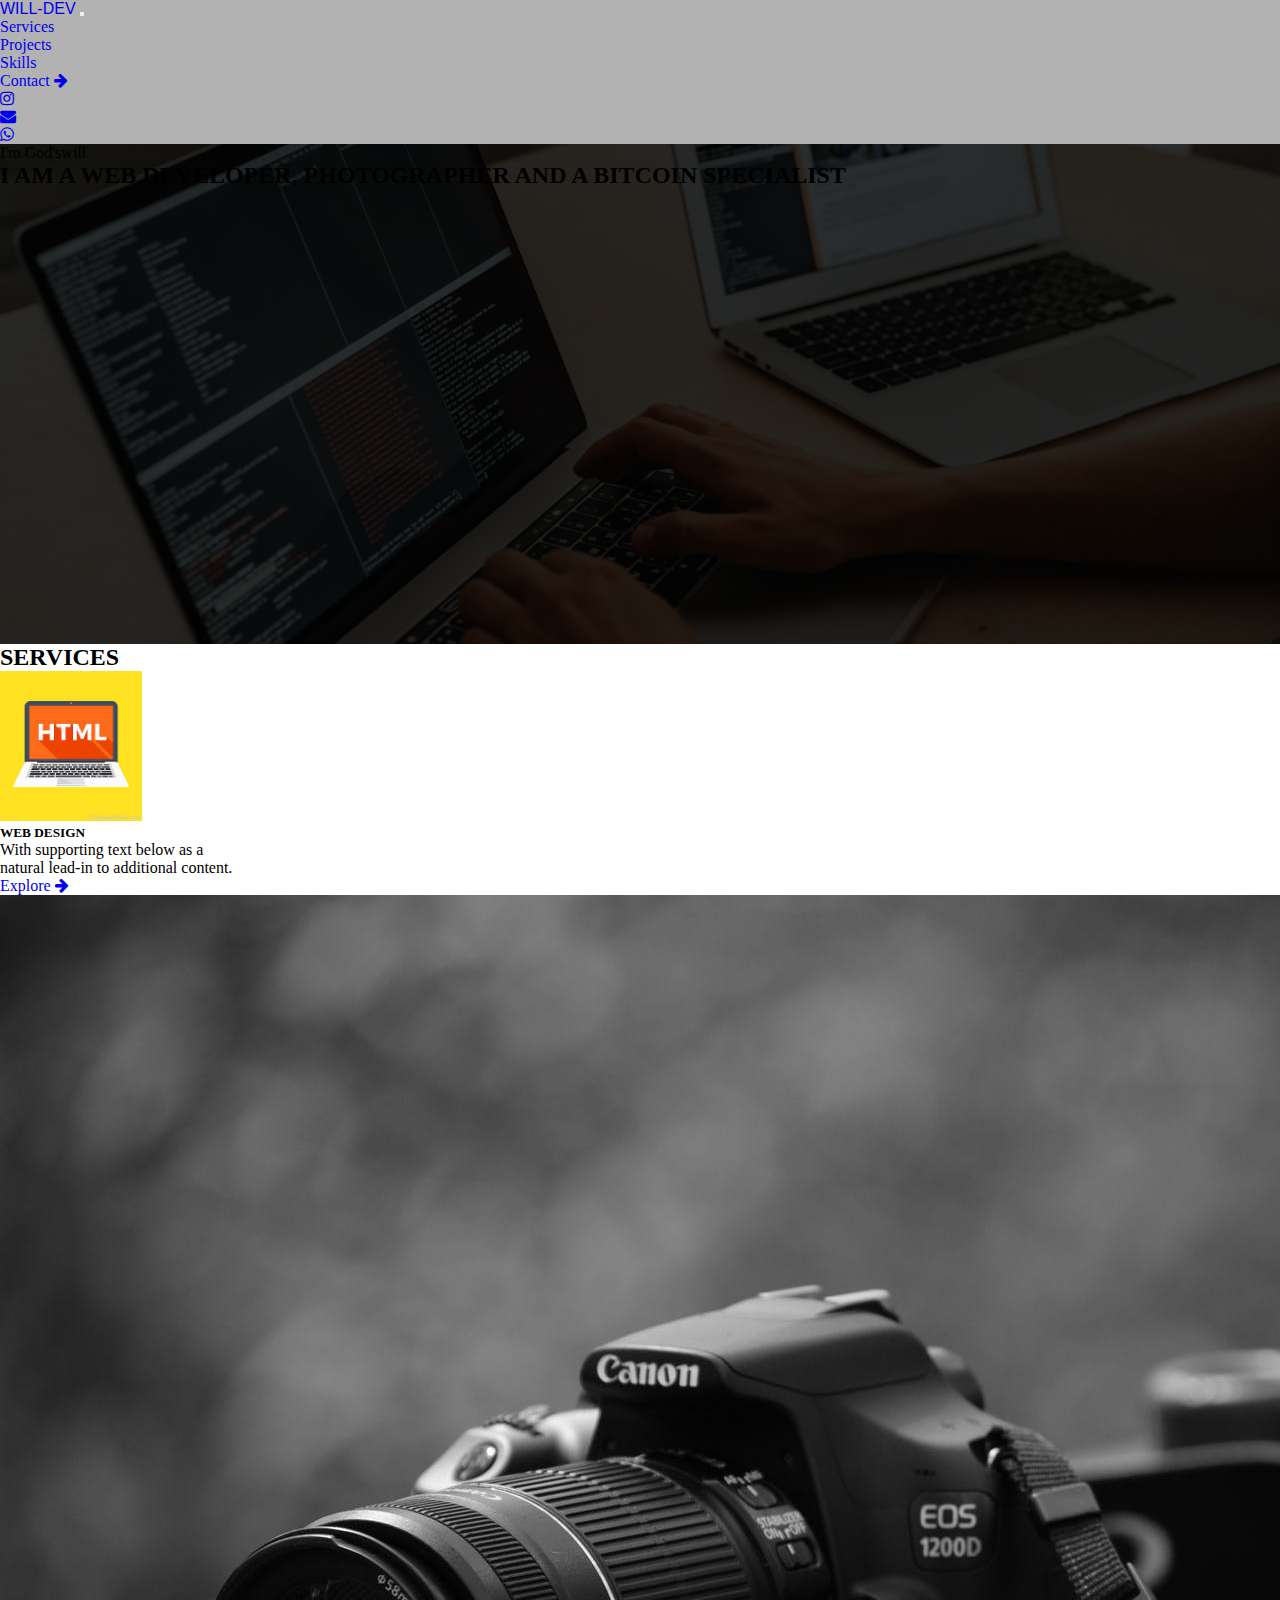
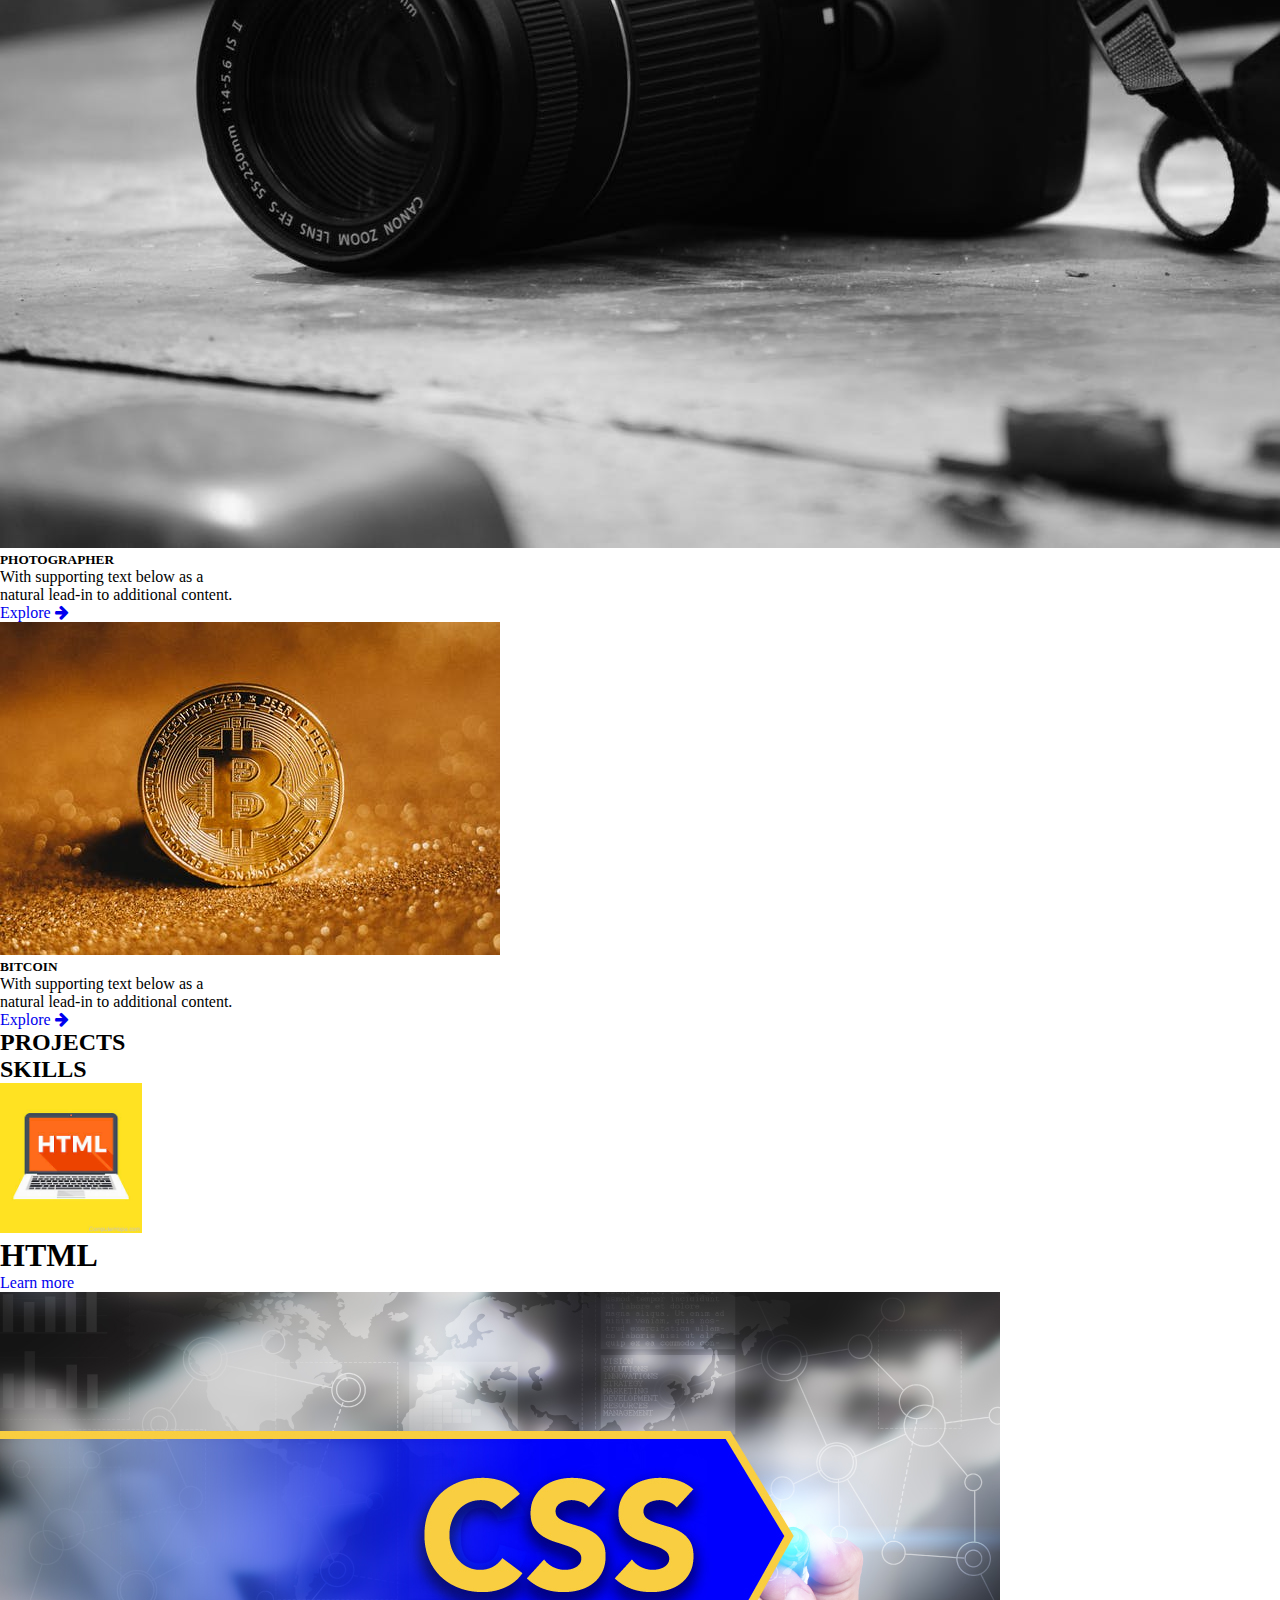
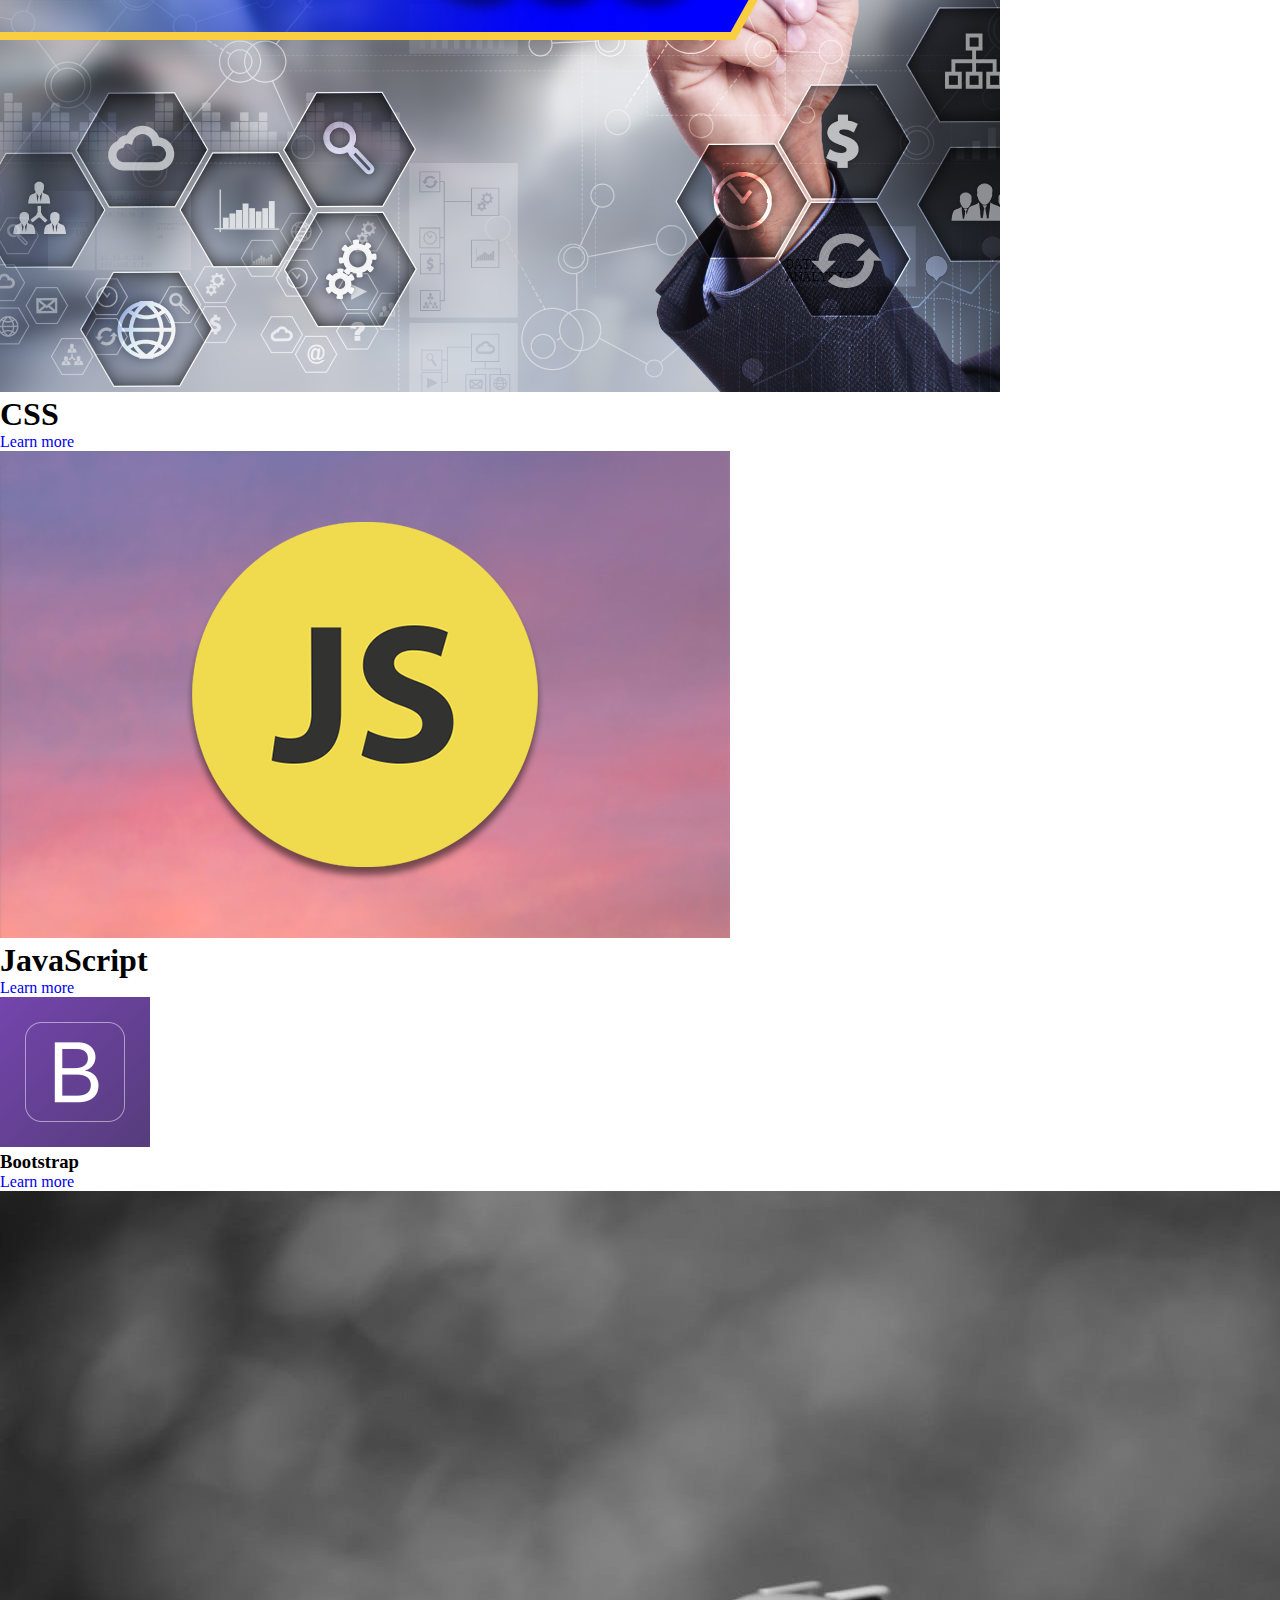
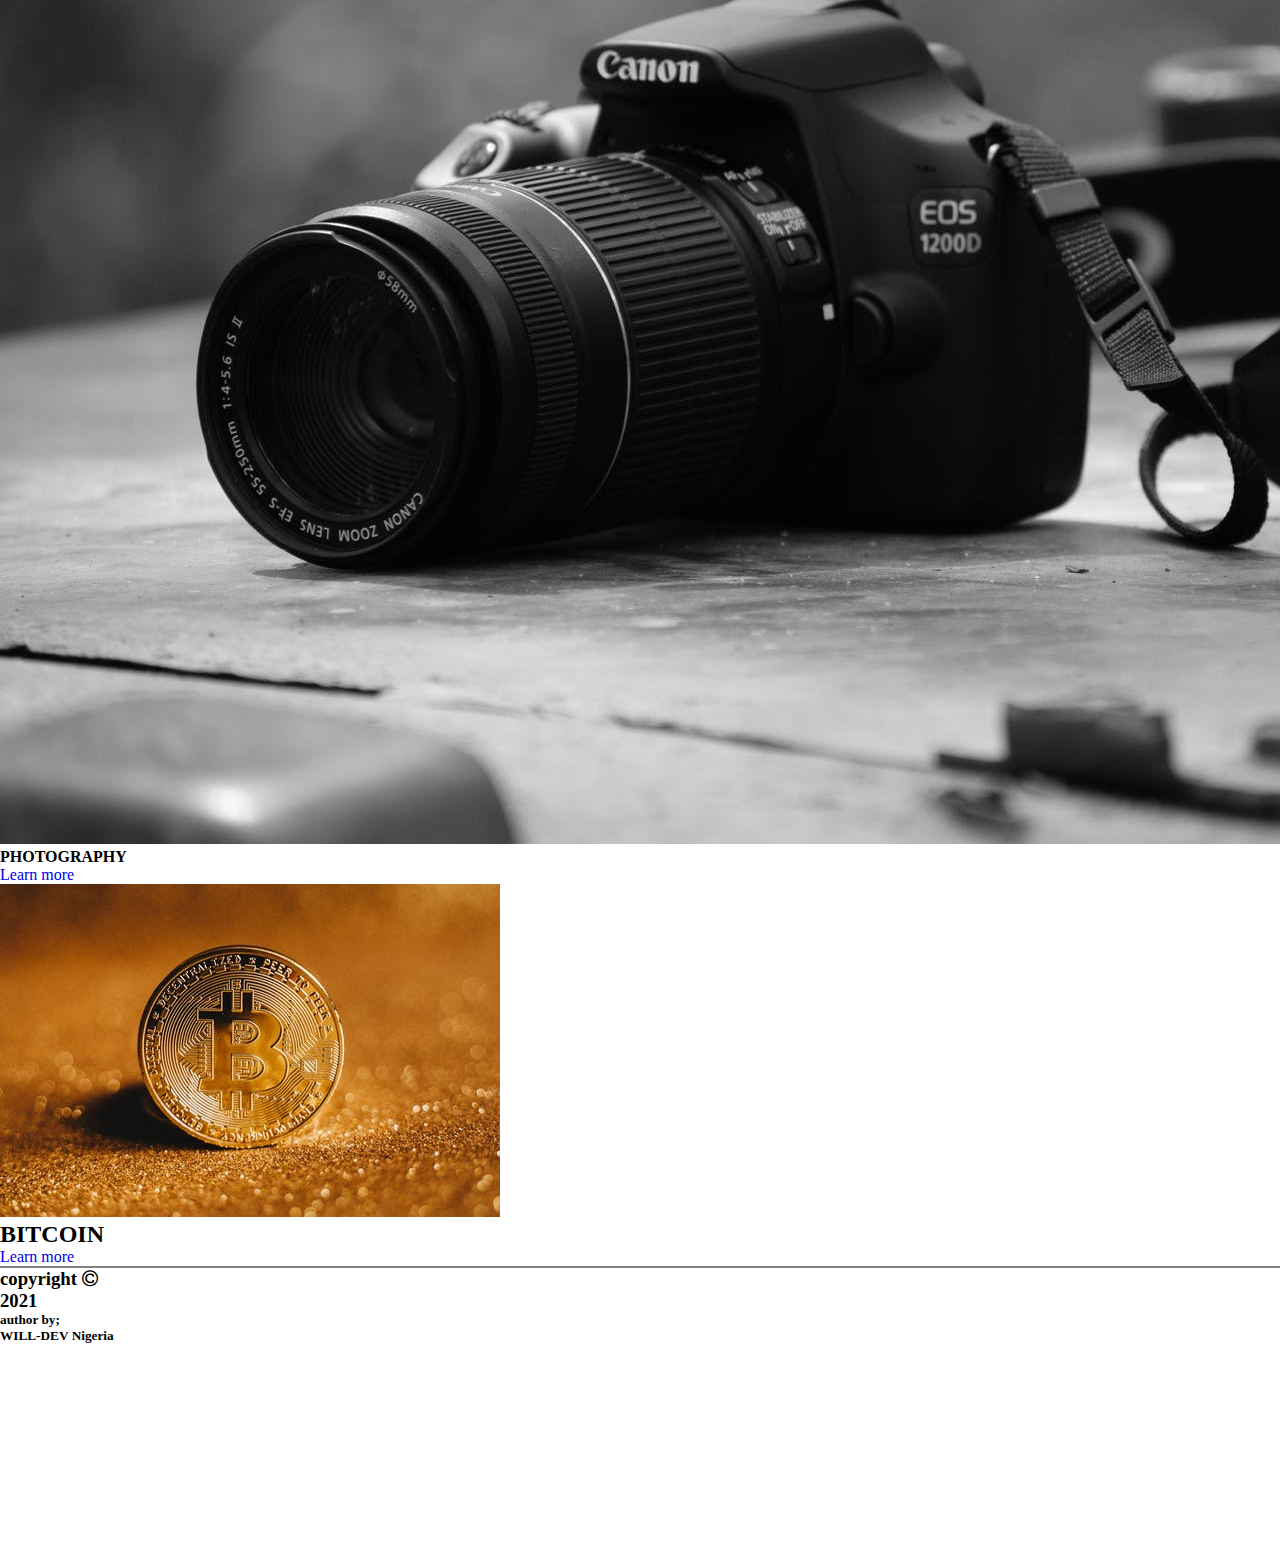
<file: index.html>
<!doctype html>
<html lang="en">
  <head>
    <!-- Required meta tags -->
    <meta charset="utf-8">
    <meta name="viewport" content="width=device-width, initial-scale=1">
     <link rel="stylesheet" href="index.css">
     <link rel="shortcut icon" href="pic/fav.png" type="image/x-icon">
     <link rel="stylesheet" href="https://cdnjs.cloudflare.com/ajax/libs/font-awesome/4.7.0/css/font-awesome.min.css">
    <!-- Bootstrap CSS -->
    <link href="https://cdn.jsdelivr.net/npm/bootstrap@5.0.2/dist/css/bootstrap.min.css" rel="stylesheet" integrity="sha384-EVSTQN3/azprG1Anm3QDgpJLIm9Nao0Yz1ztcQTwFspd3yD65VohhpuuCOmLASjC" crossorigin="anonymous">

    <title> PORTFOLIO</title>
  </head>
  <body class="container-fluid bg-dark">
    <!-- navbar -->
    <div class="row fixed-top" style="background-color: rgba(0,0,0,0.3);">
      <div class="col-12">
        <nav class="navbar navbar-expand-lg navbar-light ">
          <div class="container-fluid">
            <a class="navbar-brand text-danger gwill fs-2" href="#">WILL-DEV</a>
            <button class="navbar-toggler bg-light " type="button" data-bs-toggle="collapse" data-bs-target="#navbarTogglerDemo02" aria-controls="navbarTogglerDemo02" aria-expanded="false" aria-label="Toggle navigation">
              <span class="navbar-toggler-icon"></span>
            </button>
            <div class="collapse navbar-collapse" id="navbarTogglerDemo02">
              <ul class="navbar-nav me-auto mb-2 mb-lg-0 mx-5 px-5">
                
                <li class="nav-item mx-5">
                  <a class="nav-link active text-light" aria-current="page" href="#servicepage">Services</a>
                </li>
                <li class="nav-item mx-5">
                  <a class="nav-link text-light" href="#projectspage">Projects</a>
                </li>
                <li class="nav-item mx-5">
                  <a class="nav-link text-light" href="#skillspage">Skills</a>
                </li>
                <li class="nav-item mx-5">
                  <a class="nav-link text-light btn btn-primary " href="contact.html">Contact <i class="fa fa-arrow-right" aria-hidden="true"></i></a>
                </li>
              </ul>
              <form class="d-flex">
                <ul class="navbar-nav me-auto mb-2 mb-lg-0">
                  <li class="nav-item icons ">
                    <a class="nav-link active" aria-current="page" href="#">
                      <i class="icons text-light fa fa-instagram" aria-hidden="true"></i>
                    </a>
                  </li>
                  <li class="nav-item icons">
                    <a class="nav-link" href="mailto:abuoshioke5@gmail.com">
                      <i class="icons text-light fa fa-envelope" aria-hidden="true"></i>
                    </a>
                  </li>
                  <li class="nav-item icons ">
                    <a class="nav-link" href="#">
                      <i class=" icons text-light fa fa-whatsapp" aria-hidden="true"></i>
                    </a>
                  </li>
                  
                </ul>
              </form>
            </div>
          </div>
        </nav>
      </div>
    </div>
    <!-- navbar end -->
    <!-- main -->
    <div class="row main d-flex align-items-center">
      <div class="greating">
        <p class="text-center text-light">I'm God'swill</p>
        <h2 class="text-center text-light">I AM A WEB DEVELOPER, PHOTOGRAPHER AND A BITCOIN SPECIALIST</h2>
      </div>
    </div>
    <!-- main end -->
    <!-- service -->
    <div class="row services bg-dark d-flex align-items-center " id="servicepage">
      <div class="col-12">
        <h2 class="text-center p-5 my-4 text-light">SERVICES</h2>
      </div>
      <div class="col-lg-4 col-md-12 col-sm-12">
        <div class="card my-5 mx-auto" style="width: 15rem;">
          <div class="card-body">
            <img src="pic/html-head.jpg" class="card-img-top" alt="..." style="height: 150px;">
            <h5 class="card-title">WEB DESIGN</h5>
            <p class="card-text">With supporting text below as a natural lead-in to additional content.</p>
          </div>
          <a class="btn btn-primary" href="contact.html" role="button" style="width: auto;">Explore <i class="fa fa-arrow-right" aria-hidden="true"></i></a>
        </div>
      </div>

      <div class="col-lg-4 col-md-12 col-sm-12">
        <div class="card  my-5 mx-auto" style="width: 15rem;">
          <div class="card-body">
            <img src="pic/gwillcam.jpeg" class="card-img-top" alt="...">
            <h5 class="card-title">PHOTOGRAPHER</h5>
            <p class="card-text">With supporting text below as a natural lead-in to additional content.</p>
          </div>
          <a class="btn btn-primary" href="contact.html" role="button" style="width: auto;">Explore <i class="fa fa-arrow-right" aria-hidden="true"></i></a>
        </div>
      </div>

      <div class="col-lg-4 col-md-12 col-sm-12">
        <div class="card  my-5 mx-auto" style="width: 15rem;">
          <div class="card-body">
            <img src="pic/gwillbtc.jpeg" class="card-img-top" alt="...">
            <h5 class="card-title">BITCOIN</h5>
            <p class="card-text">With supporting text below as a natural lead-in to additional content.</p>
          </div>
          <a class="btn btn-primary" href="contact.html" role="button" style="width: auto;">Explore <i class="fa fa-arrow-right" aria-hidden="true"></i></a>
        </div>
      </div>
    </div>
    <!-- service End -->

      <!-- projects -->
      <div class="row services bg-dark d-flex align-items-center " id="projectspage">
        <div class="col-12">
          <h2 class="text-center p-5 my-4 text-light">PROJECTS</h2>
        </div>
        
        </div>
      </div>
      <!-- projects end-->

    <!-- skills -->
    <div class="row services bg-dark d-flex align-items-center " id="skillspage">
      <div class="col-12">
        <h2 class="text-center p-5 my-4 text-light">SKILLS</h2>
      </div>
      <div class="col-lg-4 col-md-12 col-sm-12">
        <div class="card my-5 mx-auto" style="width: 15rem;">
          <div class="card-body">
            <img src="pic/html-head.jpg" class="card-img-top" alt="..." style="height: 150px;">
            <h1 class="card-title">HTML</h1>
            <p class="card-text"></p>
            <a class="btn btn-primary" href="http:/www.html.com" role="button">Learn more</a>
          </div>
          
        </div>
      </div>

      <div class="col-lg-4 col-md-12 col-sm-12">
        <div class="card  my-5 mx-auto" style="width: 15rem;">
          <div class="card-body">
            <img src="pic/CSS.jpg" class="card-img-top" alt="...">
            <h1 class="card-title">CSS</h1>
            <p class="card-text"></p>
            <a class="btn btn-primary" href=" http:/www.CSS.com" role="button">Learn more</a>
          </div>
          
        </div>
      </div>
      <div class="col-lg-4 col-md-12 col-sm-12">
        <div class="card  my-5 mx-auto" style="width: 15rem;">
          <div class="card-body">
            <img src="pic/js.png" class="card-img-top" alt="...">
            <h1 class="card-title">JavaScript</h1>
            <p class="card-text"></p>
             <a class="btn btn-primary" href="http:/www.JavaScript.com" role="button">Learn more</a>
          </div>
          
        </div>
      </div>
      <div class="col-lg-4 col-md-12 col-sm-12">
        <div class="card  my-5 mx-auto" style="width: 15rem;">
          <div class="card-body">
            <img src="pic/bootsrap.png" class="card-img-top" alt="..." style="height: 150px;">
            <h3 class="card-title">Bootstrap</h3>
            <p class="card-text"></p>
             <a class="btn btn-primary" href="http:/www.getbootsrap.com" role="button">Learn more</a>
          </div>
      
        </div>
      </div>

      <div class="col-lg-4 col-md-12 col-sm-12">
        <div class="card  my-5 mx-auto" style="width: 15rem;">
          <div class="card-body">
            <img src="pic/gwillcam.jpeg" class="card-img-top" alt="...">
            <h4 class="card-title">PHOTOGRAPHY</h4>
            <p class="card-text"></p>
             <a class="btn btn-primary" href="http:/www.photography.com" role="button">Learn more</a>
          </div>
        
        </div>
      </div>

      <div class="col-lg-4 col-md-12 col-sm-12">
        <div class="card  my-5 mx-auto" style="width: 15rem;">
          <div class="card-body">
            <img src="pic/gwillbtc.jpeg" class="card-img-top" alt="...">
            <h2 class="card-title">BITCOIN</h2>
            <p class="card-text"></p>
             <a class="btn btn-primary" href="http:/www.bitcoin.com" role="button">Learn more</a>
          </div>
         
        </div>
      </div>
    </div>
    <!-- skills end -->


      <!-- footer -->
      <div class="row footer bg-dark d-flex align-items-center " id="servicepage">
        <h3 class="text-light "> copyright <i class="fa fa-copyright" aria-hidden="true"></i> <p class="text-light">  2021 </p></h3>
          
            <h5 class="text-light" > author by; <p class="text-light">WILL-DEV Nigeria</p></h5>
            
      </div>
      <!-- footer end -->
  



    <!-- Optional JavaScript; choose one of the two! -->

    <!-- Option 1: Bootstrap Bundle with Popper -->
    <script src="https://cdn.jsdelivr.net/npm/bootstrap@5.0.2/dist/js/bootstrap.bundle.min.js" integrity="sha384-MrcW6ZMFYlzcLA8Nl+NtUVF0sA7MsXsP1UyJoMp4YLEuNSfAP+JcXn/tWtIaxVXM" crossorigin="anonymous"></script>

    <!-- Option 2: Separate Popper and Bootstrap JS -->
    <!--
    <script src="https://cdn.jsdelivr.net/npm/@popperjs/core@2.9.2/dist/umd/popper.min.js" integrity="sha384-IQsoLXl5PILFhosVNubq5LC7Qb9DXgDA9i+tQ8Zj3iwWAwPtgFTxbJ8NT4GN1R8p" crossorigin="anonymous"></script>
    <script src="https://cdn.jsdelivr.net/npm/bootstrap@5.0.2/dist/js/bootstrap.min.js" integrity="sha384-cVKIPhGWiC2Al4u+LWgxfKTRIcfu0JTxR+EQDz/bgldoEyl4H0zUF0QKbrJ0EcQF" crossorigin="anonymous"></script>
    -->
  </body>
</html>
</file>
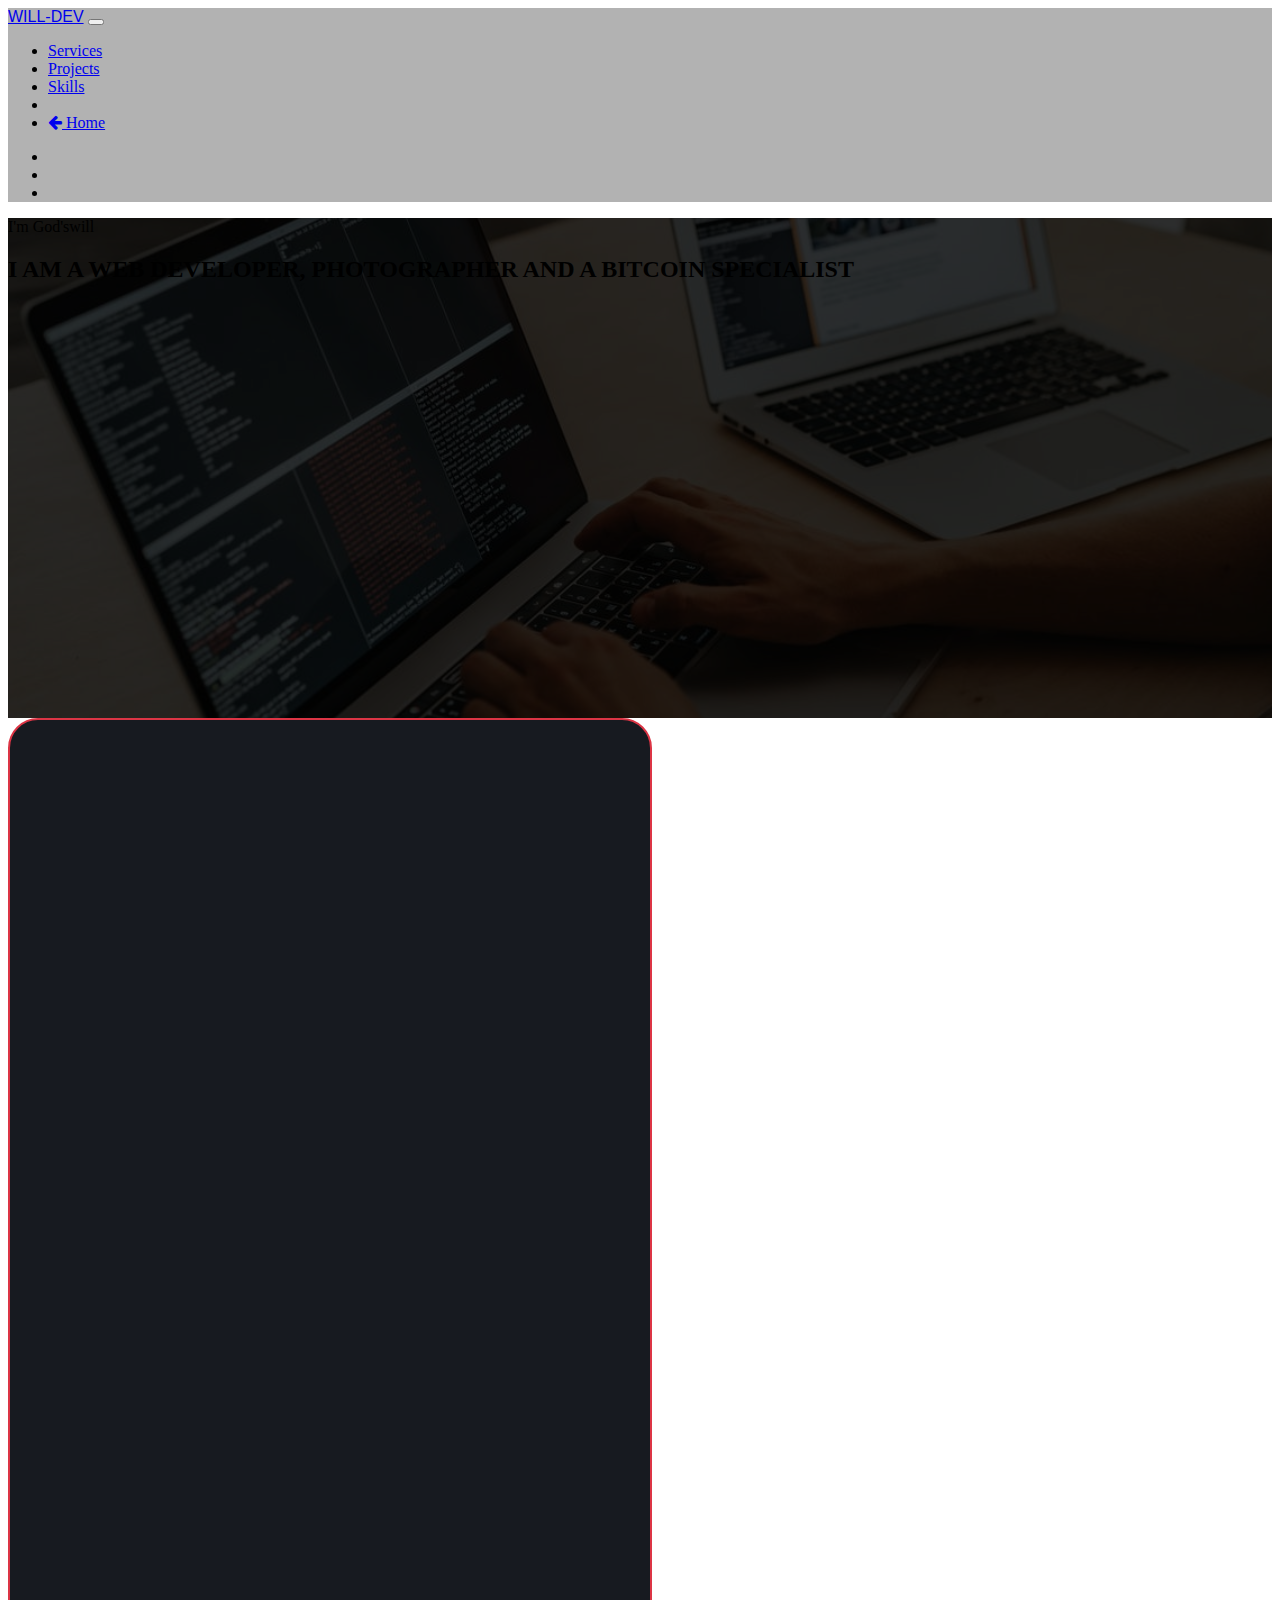
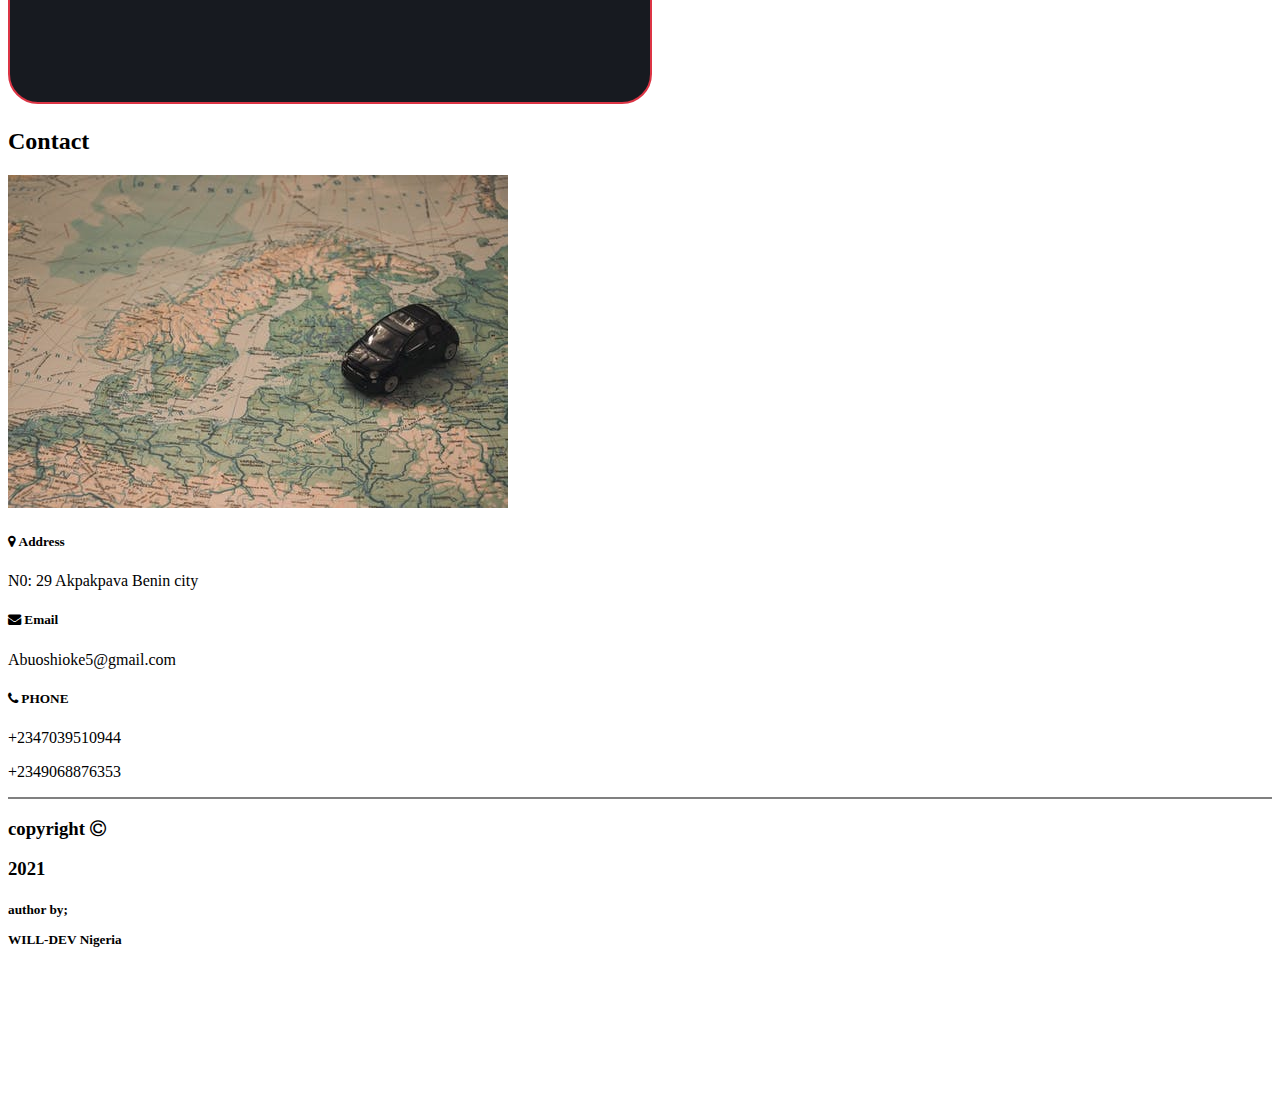
<file: contact.html>
<!doctype html>
<html lang="en">
  <head>
    <!-- Required meta tags -->
    <meta charset="utf-8">
    <meta name="viewport" content="width=device-width, initial-scale=1">
    <link rel="shortcut icon" href="pic/fav.png" type="image/x-icon">
    <!-- css linking -->
    <link rel="stylesheet" href="contact.css">
    <!-- css linking -->
    <link rel="stylesheet" href="https://cdnjs.cloudflare.com/ajax/libs/font-awesome/4.7.0/css/font-awesome.min.css">
    <!-- Bootstrap CSS -->
    <link href="https://cdn.jsdelivr.net/npm/bootstrap@5.0.2/dist/css/bootstrap.min.css" rel="stylesheet" integrity="sha384-EVSTQN3/azprG1Anm3QDgpJLIm9Nao0Yz1ztcQTwFspd3yD65VohhpuuCOmLASjC" crossorigin="anonymous">

    <title>Contact</title>
  </head>
  <body class="container-fluid bg-dark">

      <!-- navbar -->
      <div class="row fixed-top" style="background-color: rgba(0,0,0,0.3);">
        <div class="col-12">
          <nav class="navbar navbar-expand-lg navbar-light ">
            <div class="container-fluid">
              <a class="navbar-brand text-danger gwill fs-2" href="#">WILL-DEV</a>
              <button class="navbar-toggler bg-light " type="button" data-bs-toggle="collapse" data-bs-target="#navbarTogglerDemo02" aria-controls="navbarTogglerDemo02" aria-expanded="false" aria-label="Toggle navigation">
                <span class="navbar-toggler-icon"></span>
              </button>
              <div class="collapse navbar-collapse" id="navbarTogglerDemo02">
                <ul class="navbar-nav me-auto mb-2 mb-lg-0 mx-5 px-5">
                  <li class="nav-item mx-5">
                    <a class="nav-link text-light" href="index.html#servicepage">Services</a>
                  </li>
                  <li class="nav-item mx-5">
                    <a class="nav-link text-light" href="index.html#projectspage">Projects</a>
                  </li>
                  <li class="nav-item mx-5">
                    <a class="nav-link text-light" href="index.html#skillspage">Skills</a>
                  </li>
                  <li class="nav-item mx-5">
                  
                  <li class="nav-item mx-5">
                    <a class="nav-link active btn btn-primary text-light" aria-current="page" href="index.html"><i class="fa fa-arrow-left icons" aria-hidden="true"></i> Home</a>
                  </li>
                 
                  
                </ul>
                <form class="d-flex">
                  <ul class="navbar-nav me-auto mb-2 mb-lg-0">
                    <li class="nav-item icons ">
                      <a class="nav-link active" aria-current="page" href="#">
                      
                      </a>
                    </li>
                    <li class="nav-item icons">
                      <a class="nav-link" href="#">
                        
                      </a>
                    </li>
                    <li class="nav-item icons ">
                      <a class="nav-link" href="#">
                        
                      </a>
                    </li>
                    
                  </ul>
                </form>
              </div>
            </div>
          </nav>
        </div>
      </div>
      <!-- navbar end -->
      <!-- main -->
      <div class="row main d-flex align-items-center">
        <div class="greating">
          <p class="text-center text-light">I'm God'swill</p>
          <h2 class="text-center text-light">I AM A WEB DEVELOPER, PHOTOGRAPHER AND A BITCOIN SPECIALIST</h2>
        </div>
      </div>
      <!-- main end -->
       <!-- message form -->
    <div class="row services my-5 mx-auto  col-8  bg-dark d-flex align-items-center " id="servicepage">
    
       
         
            <iframe src="https://docs.google.com/forms/d/e/1FAIpQLScnaU9IwU63MAW6rQ_kQ6Xl_LSU-UDBk1xbbDQ7VOzJlf2apQ/viewform?embedded=true" width="640" height="982" frameborder="0" marginheight="0" marginwidth="0" style="border: 2px solid rgb(220,53,69); background-color: #171a20; border-radius: 30px;" >Loading…</iframe>
        
      
     
    </div>
    <!-- message form End -->
          <!-- contact -->
    <div class="row services bg-dark d-flex align-items-center " id="servicepage">
      <div class="col-12">
        <h2 class="text-center p-5 my-4 text-light">Contact</h2>
      </div>
      <div class="col-lg-4 col-md-12 col-sm-12">
        <div class="card my-5 mx-auto" style="width: 15rem;">
          <div class="card-body bg-dark">
            <img src="pic/map.jpg" class="card-img-top" alt="...">
            <h5 class="card-title text-light"> <i class="fa fa-map-marker" aria-hidden="true"></i> Address</h5>
            <p class="card-text text-light"> N0: 29 Akpakpava Benin city</p>
          </div>
          
        </div>
      </div>

      <div class="col-lg-4 col-md-12 col-sm-12">
        <div class="card  my-5 mx-auto" style="width: 15rem;">
          <div class="card-body bg-dark">
          
            <h5 class="card-title text-light"><i class="fa fa-envelope" aria-hidden="true"></i> Email</h5>
            <p class="card-text text-light">Abuoshioke5@gmail.com</p>
          </div>
      
        </div>
      </div>

      <div class="col-lg-4 col-md-12 col-sm-12">
        <div class="card  my-5 mx-auto" style="width: 15rem;">
          <div class="card-body bg-dark">
           
            <h5 class="card-title text-light"><i class="fa fa-phone" aria-hidden="true"></i> PHONE</h5>
            <p class="card-text text-light">+2347039510944</p>
            <p class="card-text text-light">+2349068876353</p>
          </div>
          
        </div>
      </div>
    </div>
    <!-- contact End -->

    

       <!-- footer -->
       <div class="row footer bg-dark d-flex  align-items-center " id="servicepage">
        
          <h3 class="text-light "> copyright <i class="fa fa-copyright" aria-hidden="true"></i> <p class="text-info">  2021 </p></h3>
          <h5 class="text-info" > author by; <p class="text-light">WILL-DEV Nigeria</p></h5>
            
        
      </div>
      <!-- footer end -->
  
    





    <!-- Optional JavaScript; choose one of the two! -->

    <!-- Option 1: Bootstrap Bundle with Popper -->
    <script src="https://cdn.jsdelivr.net/npm/bootstrap@5.0.2/dist/js/bootstrap.bundle.min.js" integrity="sha384-MrcW6ZMFYlzcLA8Nl+NtUVF0sA7MsXsP1UyJoMp4YLEuNSfAP+JcXn/tWtIaxVXM" crossorigin="anonymous"></script>

    <!-- Option 2: Separate Popper and Bootstrap JS -->
    <!--
    <script src="https://cdn.jsdelivr.net/npm/@popperjs/core@2.9.2/dist/umd/popper.min.js" integrity="sha384-IQsoLXl5PILFhosVNubq5LC7Qb9DXgDA9i+tQ8Zj3iwWAwPtgFTxbJ8NT4GN1R8p" crossorigin="anonymous"></script>
    <script src="https://cdn.jsdelivr.net/npm/bootstrap@5.0.2/dist/js/bootstrap.min.js" integrity="sha384-cVKIPhGWiC2Al4u+LWgxfKTRIcfu0JTxR+EQDz/bgldoEyl4H0zUF0QKbrJ0EcQF" crossorigin="anonymous"></script>
    -->
  </body>
</html>
</file>
<file: index.css>
*{
    margin: 0;
    padding: 0;
    text-decoration: none !important;
    user-select: none;
}
.icons i:hover{
    color: #064420;
    transform: scale(2,2);
}

.main{
    height: 500px;
    background-image: url('pic/BIH.jpeg');
    background-position: center;
    background-repeat: no-repeat;
    background-size: cover;
    background-blend-mode: darken;
    background-color: rgba(0, 0, 0, 0.8);
}
.services{
    height: fit-content;
}
.gwill{
    font-family: Impact, Haettenschweiler, 'Arial Narrow Bold', sans-serif;
}

.footer{
    height: 300px;
    border-top: 2px solid grey;
}
</file>
<file: contact.css>
.main{
    height: 500px;
    background-image: url('pic/BIH.jpeg');
    background-position: center;
    background-repeat: no-repeat;
    background-size: cover;
    background-blend-mode: darken;
    background-color: rgba(0, 0, 0, 0.8);
}
.gwill{
    font-family: Impact, Haettenschweiler, 'Arial Narrow Bold', sans-serif;
}
.footer{
    height: 300px;
    border-top: 2px solid grey;
}
.services{
    height: fit-content;
}
</file>
